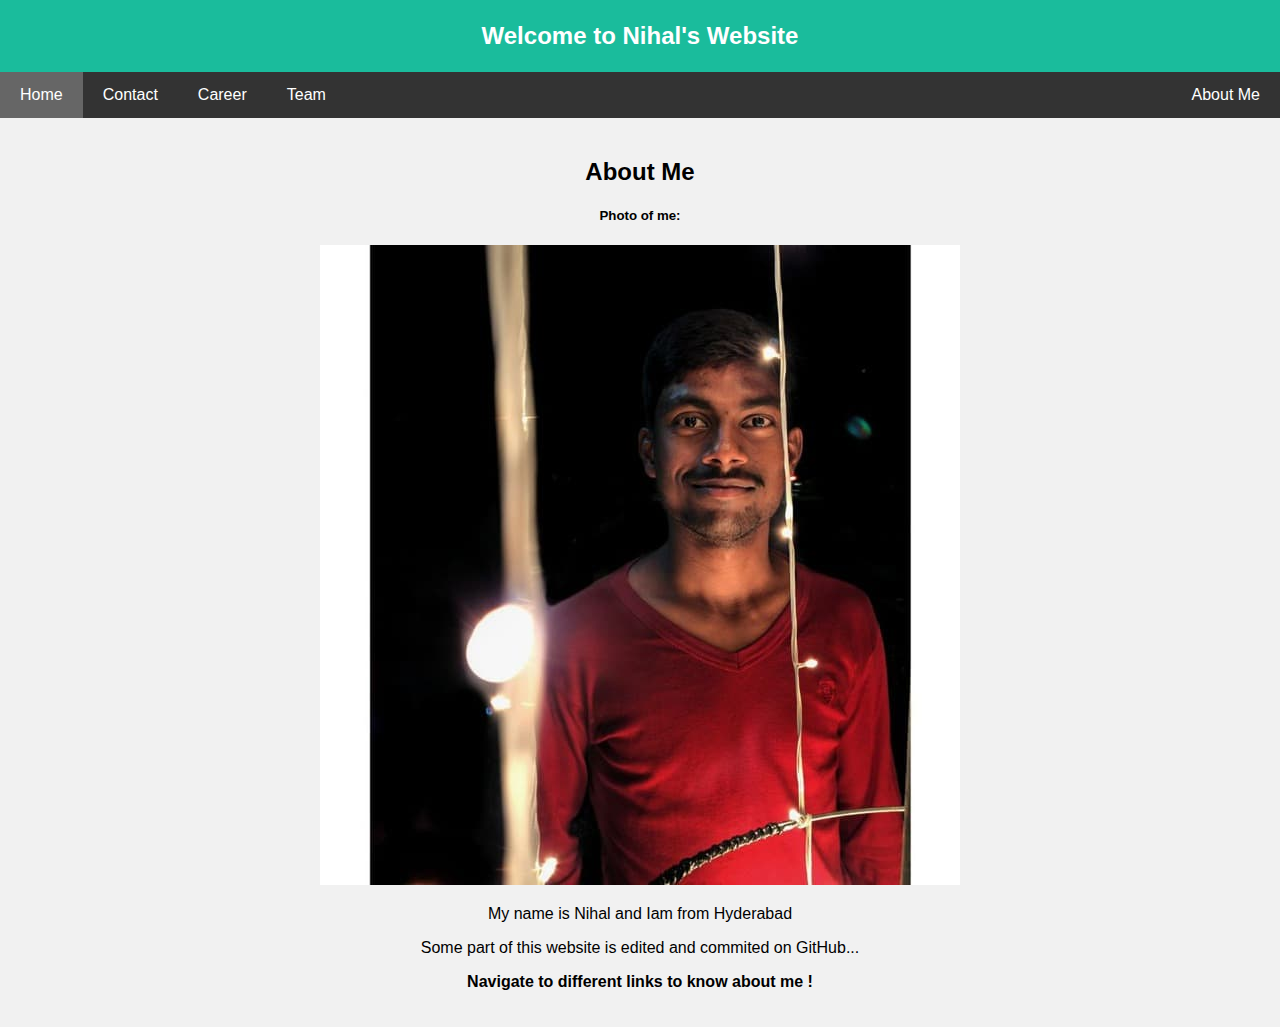
<file: index.html>
<!DOCTYPE html>
<html lang="en">

<head>
    <title>Nihal Website</title>
    <meta charset="UTF-8">
    <meta name="viewport" content="width=device-width, initial-scale=1">
    <link rel="stylesheet" href="style.css">
</head>

<body>

    <div class="header">
        <h2>Welcome to Nihal's Website</h2>
    </div>

    <div class="navbar">
        <a href="#" class="active">Home</a>
        <a href="contact.html">Contact</a>
        <a href="career.html">Career</a>
        <a href="aboutme.html" class="right">About Me</a>
        <a href="teams.html">Team</a>
    </div>

    <div class="jumbotron">
        <center>

            <div class="side">
                <h2>About Me</h2>
                <h5>Photo of me:</h5>
                <div>
                    <img src="image.jpg">
                </div>
                <p>My name is Nihal and Iam from Hyderabad</p>
                
                <p>Some part of this website is edited and commited on GitHub...</p>
                
                <p> <strong> Navigate to different links to know about me !</strong></p>
        </center>
    </div>

    </div>

</body>

</html>
</file>
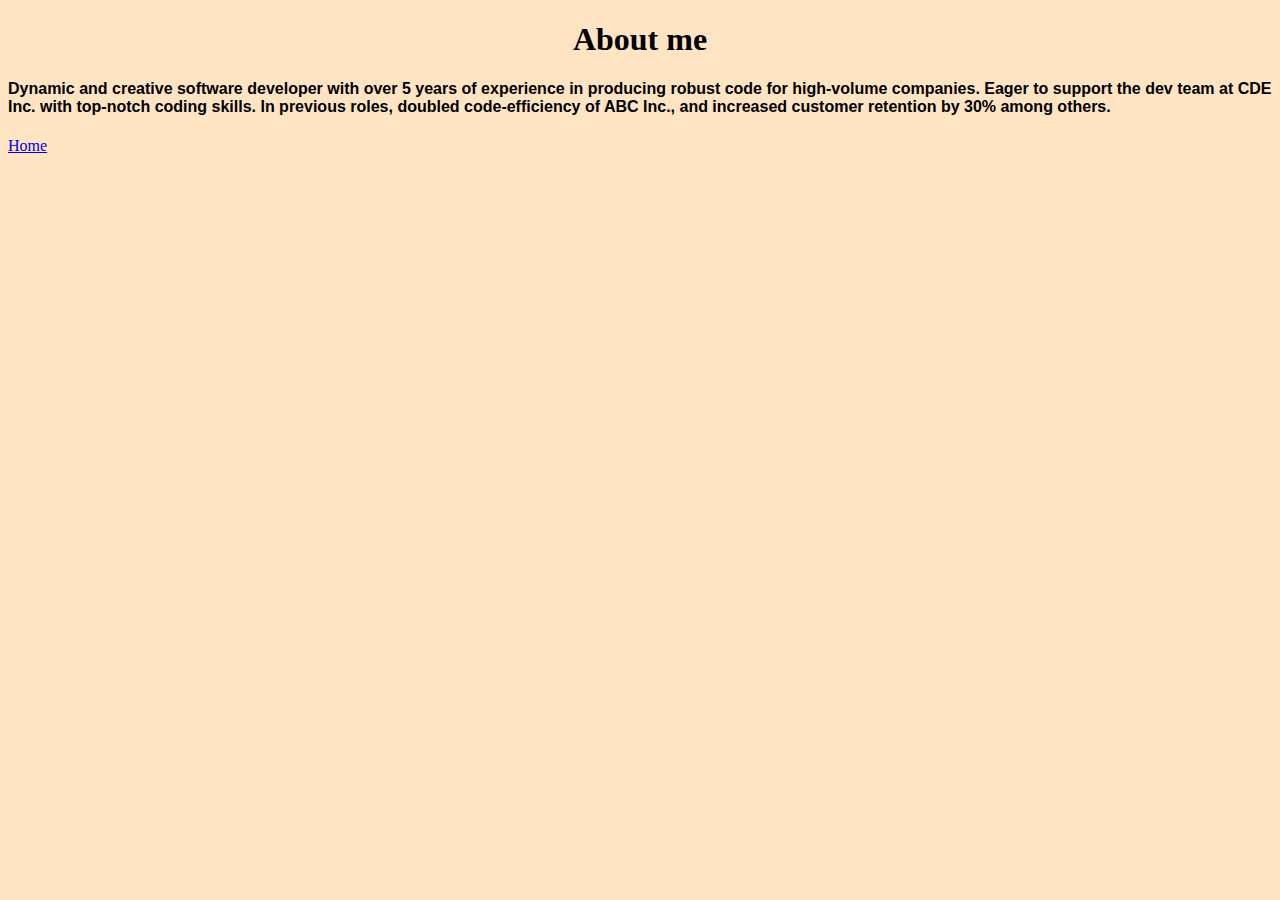
<file: aboutme.html>
<!DOCTYPE html>
<html lang="en">

<head>
    <meta charset="UTF-8">
    <meta http-equiv="X-UA-Compatible" content="IE=edge">
    <meta name="viewport" content="width=device-width, initial-scale=1.0">
    <title>Document</title>
</head>

<body style="background-color: bisque;">
    <div class="row">
        <h1>
            <center> About me</center>
        </h1>
        <h4 style="font-family: 'Segoe UI', Tahoma, Geneva, Verdana, sans-serif;">
            Dynamic and creative software developer with over 5 years of experience in producing robust code for
            high-volume companies. Eager to support the dev team at CDE Inc. with top-notch coding skills. In previous
            roles, doubled code-efficiency of ABC Inc., and increased customer retention by 30% among others.
        </h4>
    </div>
    <a href="index.html">Home</a>

</body>

</html>
</file>
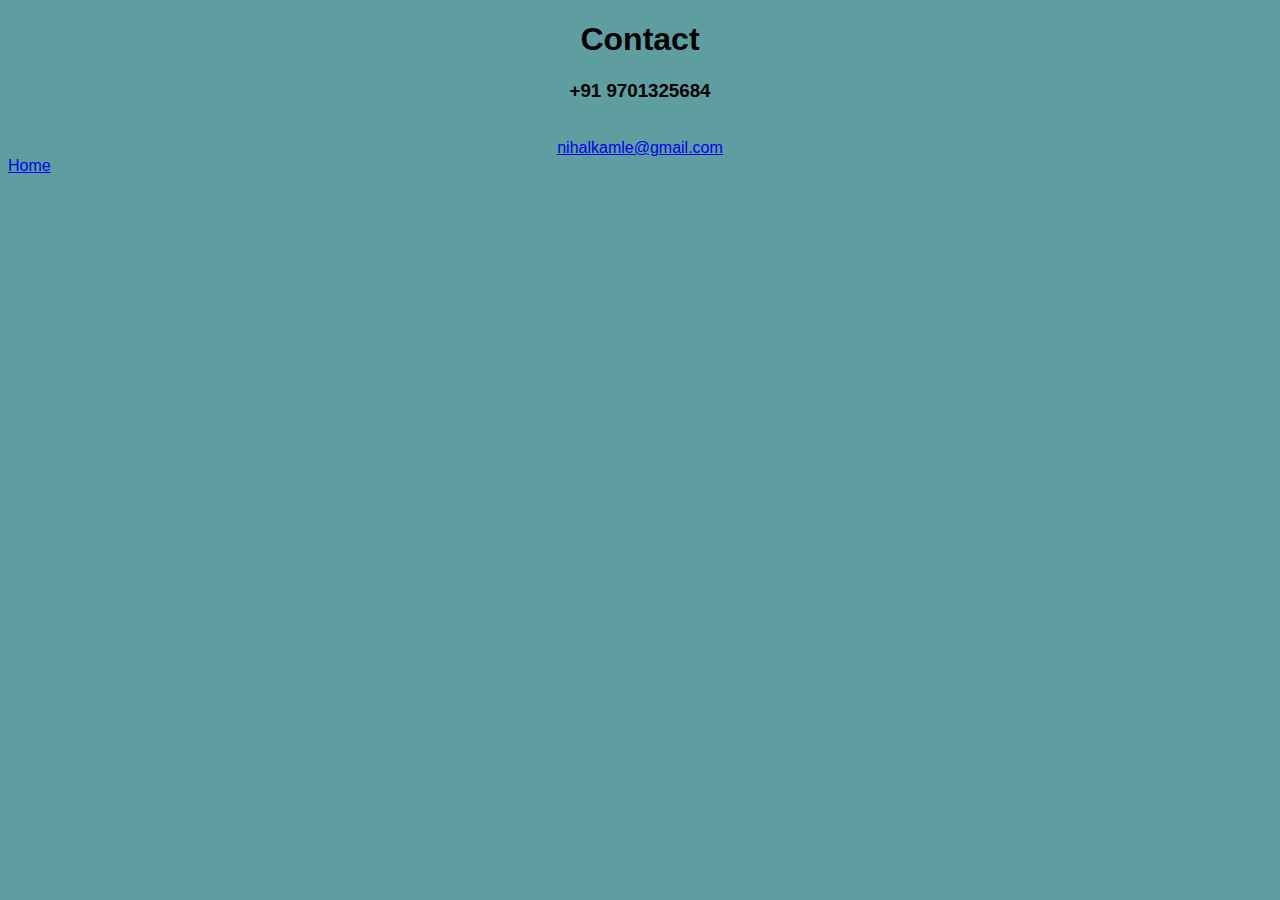
<file: contact.html>
<!DOCTYPE html>
<html lang="en">

<head>
    <meta charset="UTF-8">
    <meta http-equiv="X-UA-Compatible" content="IE=edge">
    <meta name="viewport" content="width=device-width, initial-scale=1.0">
    <title>Document</title>
</head>

<body style="background-color: cadetblue; font-family: Verdana, Geneva, Tahoma, sans-serif;">
    <div class="row">
        <center>
            <h1>Contact</h1>
            <div>
                <h3>+91 9701325684</h3>
            </div><br>
            <a href="mailto:email@example.com">nihalkamle@gmail.com</a>
        </center>
    </div>
    <a href="index.html">Home</a>
</body>

</html>
</file>
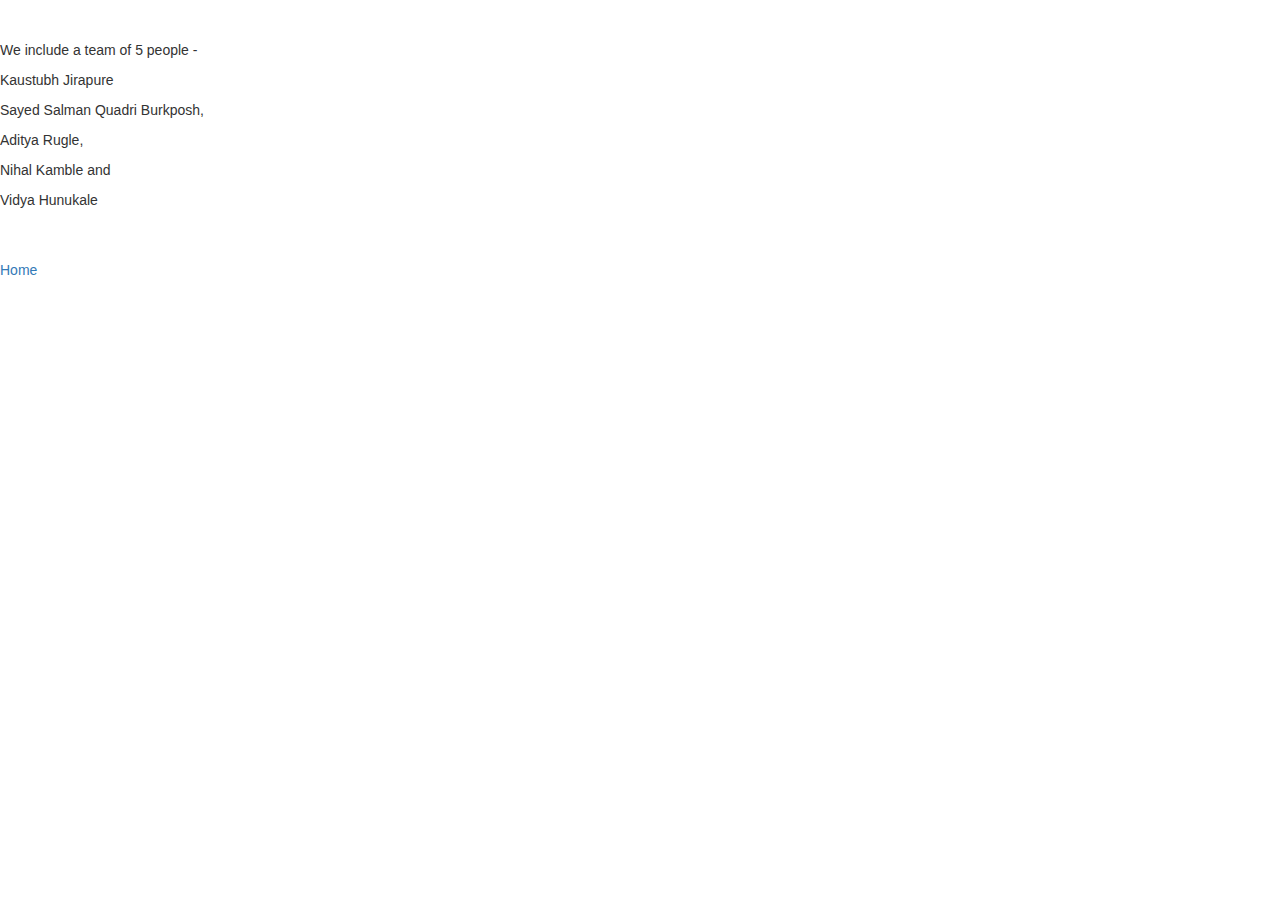
<file: teams.html>
<!DOCTYPE html>
<html lang="en">
<head>
    <meta charset="UTF-8">
    <meta http-equiv="X-UA-Compatible" content="IE=edge">
    <meta name="viewport" content="width=device-width, initial-scale=1.0">
    <title>Teams</title>
    <link rel="stylesheet" href="https://maxcdn.bootstrapcdn.com/bootstrap/3.4.1/css/bootstrap.min.css">

    <style> .floatRightClear{float:right;clear:right;margin-left:20px}</style>
    
</head>
<body>

    <div>
        <br><br>
        <p>We include a team of 5 people - </p>
        <p>Kaustubh Jirapure</p>
        <p>Sayed Salman Quadri Burkposh, </p>
        <p>Aditya Rugle, </p>
        <p>Nihal Kamble and </p>
        <p>Vidya Hunukale</p>
    </div>
 <br><br>
    <a href="index.html">Home</a>


    

    
</body>
</html>
</file>
<file: style.css>
* {
            box-sizing: border-box;
        }

        /* Style the body */
        body {
            font-family: Arial, Helvetica, sans-serif;
            margin: 0;
        }

        /* Header/logo Title */
        .header {
            padding: 2px;
            text-align: center;
            background: #1abc9c;
            color: white;
        }

        /* Increase the font size of the heading */
        .header h1 {
            font-size: 40px;
        }

        /* Sticky navbar - toggles between relative and fixed, depending on the scroll position. It is positioned relative until a given offset position is met in the viewport - then it "sticks" in place (like position:fixed). The sticky value is not supported in IE or Edge 15 and earlier versions. However, for these versions the navbar will inherit default position */
        .navbar {
            overflow: hidden;
            background-color: #333;
            position: sticky;
            position: -webkit-sticky;
            top: 0;
        }

        /* Style the navigation bar links */
        .navbar a {
            float: left;
            display: block;
            color: white;
            text-align: center;
            padding: 14px 20px;
            text-decoration: none;
        }


        /* Right-aligned link */
        .navbar a.right {
            float: right;
        }

        /* Change color on hover */
        .navbar a:hover {
            background-color: #ddd;
            color: black;
        }

        /* Active/current link */
        .navbar a.active {
            background-color: #666;
            color: white;
        }

        /* Column container */
        .row {
            display: -ms-flexbox;
            /* IE10 */
            display: flex;
            -ms-flex-wrap: wrap;
            /* IE10 */
            flex-wrap: wrap;
        }

        /* Create two unequal columns that sits next to each other */
        /* Sidebar/left column */
        .side {
            -ms-flex: 30%;
            /* IE10 */
            flex: 30%;
            background-color: #f1f1f1;
            padding: 20px;
        }

        /* Main column */
        .main {
            -ms-flex: 70%;
            /* IE10 */
            flex: 70%;
            background-color: white;
            padding: 20px;
        }

        /* Fake image, just for this example */
        .fakeimg {
            background-color: #aaa;
            width: 100%;
            padding: 20px;
        }

        /* Footer */
        .footer {
            padding: 20px;
            text-align: center;
            background: #ddd;
        }

        /* Responsive layout - when the screen is less than 700px wide, make the two columns stack on top of each other instead of next to each other */
        @media screen and (max-width: 700px) {
            .row {
                flex-direction: column;
            }
        }

        /* Responsive layout - when the screen is less than 400px wide, make the navigation links stack on top of each other instead of next to each other */
        @media screen and (max-width: 400px) {
            .navbar a {
                float: none;
                width: 100%;
            }
        }
</file>
